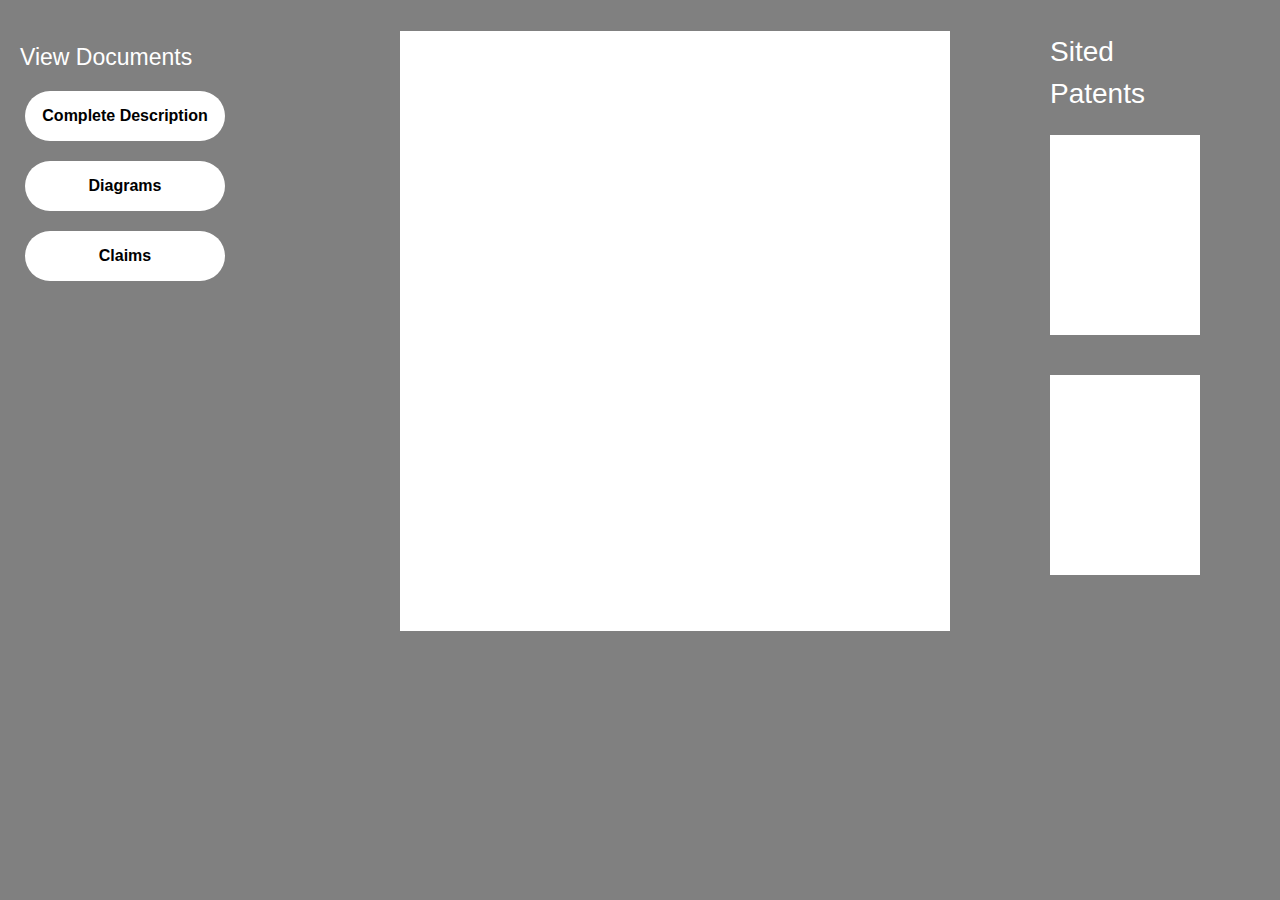
<file: final.html>
<!DOCTYPE html>
<html lang="en">
<head>
  <meta charset="utf-8">
  <meta content="width=device-width, initial-scale=1.0" name="viewport">
  <meta content="" name="keywords">
  <meta content="" name="description">

  <!-- Favicons -->
  <link href="img/favicon.png" rel="icon">
  <link href="img/apple-touch-icon.png" rel="apple-touch-icon">

  <!-- Bootstrap CSS File -->
  <link href="lib/bootstrap/css/bootstrap.min.css" rel="stylesheet">

  <!-- Libraries CSS Files -->
  <link href="lib/font-awesome/css/font-awesome.min.css" rel="stylesheet">
  <link href="lib/animate/animate.min.css" rel="stylesheet">
  <link href="lib/ionicons/css/ionicons.min.css" rel="stylesheet">
  <link href="lib/owlcarousel/assets/owl.carousel.min.css" rel="stylesheet">
  <link href="lib/lightbox/css/lightbox.min.css" rel="stylesheet">

  <!-- Main Stylesheet File -->
  <link href="css/style.css" rel="stylesheet">

 
</head>

<body id="page-top" style="background-color: grey;">
   <div style="width: 500px;">
 <div style="width:200px;">
       <p style="color: white;font-size: 23px;margin-left: 20px;margin-top:40px;">View Documents</p>
     <button class="button button5" style="border-radius: 25px;margin-left: 25px;background-color: white;height: 50px;width: 100%;font-weight: bold;">Complete Description</button><br>
     <button class="button button5" style="border-radius: 25px;margin-left: 25px;margin-top: 20px; background-color: white;height: 50px;width: 100%;font-weight: bold;">Diagrams</button>
     <button class="button button5" style="border-radius: 25px;margin-left: 25px;margin-top: 20px; background-color: white;height: 50px;width: 100%;font-weight: bold;">Claims</button>
       </div>
 <div style="background-color: white;margin-left: 20px;height:600px;width:550px;margin-left:400px;margin-top:-250px;">
       </div>
<div>
       <p style="margin-left: 1050px;margin-top: -600px;font-size: 28px;color: white;">Sited Patents</p>
    <div style="background-color: white;margin-left: 20px;height:200px;width:150px;margin-left:1050px;margin-top:20px;"></div>
    <div style="background-color: white;margin-left: 20px;height:200px;width:150px;margin-left: 1050px;margin-top:40px;"></div></div>
  <a href="#" class="back-to-top"><i class="fa fa-chevron-up"></i></a>
  <div id="preloader"></div>

  <!-- JavaScript Libraries -->
  <script src="lib/jquery/jquery.min.js"></script>
  <script src="lib/jquery/jquery-migrate.min.js"></script>
  <script src="lib/popper/popper.min.js"></script>
  <script src="lib/bootstrap/js/bootstrap.min.js"></script>
  <script src="lib/easing/easing.min.js"></script>
  <script src="lib/counterup/jquery.waypoints.min.js"></script>
  <script src="lib/counterup/jquery.counterup.js"></script>
  <script src="lib/owlcarousel/owl.carousel.min.js"></script>
  <script src="lib/lightbox/js/lightbox.min.js"></script>
  <script src="lib/typed/typed.min.js"></script>
  <!-- Contact Form JavaScript File -->
  <script src="contactform/contactform.js"></script>

  <!-- Template Main Javascript File -->
  <script src="js/main.js"></script>

</body>
</html>
</file>
<file: css/style.css>
F/*
  Theme Name: DevFolio
  Theme URL: https://bootstrapmade.com/devfolio-bootstrap-portfolio-html-template/
  Author: BootstrapMade.com
  License: https://bootstrapmade.com/license/
*/

/*======================================
//--//-->   STYLES GENERALES
======================================*/

body {
  background-color: #f5f5f5;
  color: #4e4e4e;
}

h1,
h2,
h3,
h4,
h5,
h6 {
  color: #1e1e1e;
}

a {
  color: #1e1e1e;
  transition: all 0.5s ease-in-out;
}

a:hover {
  color: #0078ff;
  text-decoration: none;
  transition: all 0.5s ease-in-out;
}

.p-r {
  position: relative;
}

.color-a {
  color: #0078ff;
}

.color-d {
  color: #f5f5f5;
}

.color-text-a {
  color: #4e4e4e;
}

.box-shadow,
.paralax-mf,
.service-box,
.work-box,
.card-blog {
  box-shadow: 0 13px 8px -10px rgba(0, 0, 0, 0.1);
}

.box-shadow-a,
.button:hover {
  box-shadow: 0 0 0 4px #cde1f8;
}

.display-5 {
  font-size: 2.5rem;
  font-weight: 300;
  line-height: 1.1;
}

.display-6 {
  font-size: 2rem;
  font-weight: 300;
  line-height: 1.1;
}

.avatar {
  width: 32px;
  height: 32px;
  margin-right: 4px;
  overflow: hidden;
}

.bg-image {
  background-repeat: no-repeat;
  background-attachment: fixed;
  background-size: cover;
  background-position: center center;
}

.overlay-mf {
  background-color: #0078ff;
}

.overlay-mf {
  position: absolute;
  top: 0;
  left: 0px;
  padding: 0;
  height: 100%;
  width: 100%;
  opacity: .7;
}

.paralax-mf {
  position: relative;
  padding: 8rem 0;
}

.display-table {
  width: 100%;
  height: 100%;
  display: table;
}

.table-cell {
  display: table-cell;
  vertical-align: middle;
}

/*--/ Sections /--*/

.sect-4 {
  padding: 4rem 0;
}

.sect-pt4 {
  padding-top: 4rem;
}

.sect-mt4 {
  margin-top: 4rem;
}

/*--/ Title s /--*/

.title-s {
  font-weight: 600;
  color: #1e1e1e;
  font-size: 1.1rem;
}

/*--/ Title A /--*/

.title-box {
  margin-bottom: 4rem;
}

.title-a {
  font-size: 3rem;
  font-weight: bold;
  text-transform: uppercase;
}

.subtitle-a {
  color: #4e4e4e;
}

.line-mf {
  width: 40px;
  height: 5px;
  background-color: #0078ff;
  margin: 0 auto;
}

/*--/ Title Left /--*/

.title-box-2 {
  margin-bottom: 3rem;
}

.title-left {
  font-size: 2rem;
  position: relative;
}

.title-left:before {
  content: '';
  position: absolute;
  height: 3px;
  background-color: #0078ff;
  width: 100px;
  bottom: -12px;
}

/*------/ Box /------*/

.box-pl2 {
  padding-left: 2rem;
}

.box-shadow-full {
  padding: 3rem 1.25rem;
  position: relative;
  background-color: #fff;
  margin-bottom: 3rem;
  z-index: 2;
  box-shadow: 0 1px 1px 0 rgba(0, 0, 0, 0.06), 0 2px 5px 0 rgba(0, 0, 0, 0.2);
}

/*------/ Socials /------*/

.socials {
  padding: 1.5rem 0;
}

.socials ul li {
  display: inline-block;
}

.socials .ico-circle {
  height: 40px;
  width: 40px;
  font-size: 1.7rem;
  border-radius: 50%;
  line-height: 1.4;
  margin: 0 15px 0 0;
  box-shadow: 0 0 0 3px #0078ff;
  transition: all 500ms ease;
}

.socials .ico-circle:hover {
  background-color: #0078ff;
  color: #fff;
  box-shadow: 0 0 0 3px #cde1f8;
  transition: all 500ms ease;
}

/*------/ Ul resect /------*/

.ul-resect,
.socials ul,
.list-ico,
.blog-wrapper .post-meta ul,
.box-comments .list-comments,
.widget-sidebar .list-sidebar,
.widget-tags ul {
  list-style: none;
  padding-left: 0;
  margin-bottom: 0;
}

.list-ico {
  line-height: 2;
}

.list-ico span {
  color: #0078ff;
  margin-right: 10px;
}

/*------/ Ico Circle /------*/

.ico-circle {
  height: 100px;
  width: 100px;
  font-size: 2rem;
  border-radius: 50%;
  line-height: 1.55;
  margin: 0 auto;
  text-align: center;
  box-shadow: 0 0 0 10px #0078ff;
  display: block;
}

/*------/ Owl Carousel /------*/

.owl-theme .owl-dots {
  text-align: center;
  margin-top: 18px;
}

.owl-theme .owl-dots .owl-dot {
  display: inline-block;
}

.owl-theme .owl-dots .owl-dot span {
  width: 18px;
  height: 7px;
  margin: 5px 5px;
  background: #cde1f8;
  border: 0px solid #cde1f8;
  display: block;
  transition: all 0.6s ease-in-out;
  cursor: pointer;
}

.owl-theme .owl-dots .owl-dot:hover span {
  background-color: #cde1f8;
}

.owl-theme .owl-dots .owl-dot.active span {
  background-color: #1B1B1B;
  width: 25px;
}

/*--/ Scrolltop s /--*/

.scrolltop-mf {
  position: relative;
  display: none;
}

.scrolltop-mf span {
  z-index: 999;
  position: fixed;
  width: 42px;
  height: 42px;
  background-color: #0078ff;
  opacity: .7;
  font-size: 1.6rem;
  line-height: 1.5;
  text-align: center;
  color: #fff;
  top: auto;
  left: auto;
  right: 30px;
  bottom: 50px;
  cursor: pointer;
  border-radius: 50%;
}

/* Back to top button */

.back-to-top {
  position: fixed;
  display: none;
  background: #0078ff;
  color: #fff;
  width: 44px;
  height: 44px;
  text-align: center;
  line-height: 1;
  font-size: 16px;
  border-radius: 50%;
  right: 15px;
  bottom: 15px;
  transition: background 0.5s;
  z-index: 11;
}

.back-to-top i {
  padding-top: 12px;
  color: #fff;
}

/* Prelaoder */

#preloader {
  position: fixed;
  top: 0;
  left: 0;
  right: 0;
  bottom: 0;
  z-index: 9999;
  overflow: hidden;
  background: #fff;
}

#preloader:before {
  content: "";
  position: fixed;
  top: calc(50% - 30px);
  left: calc(50% - 30px);
  border: 6px solid #f2f2f2;
  border-top: 6px solid #0078ff;
  border-radius: 50%;
  width: 60px;
  height: 60px;
  -webkit-animation: animate-preloader 1s linear infinite;
  animation: animate-preloader 1s linear infinite;
}

@-webkit-keyframes animate-preloader {
  0% {
    -webkit-transform: rotate(0deg);
    transform: rotate(0deg);
  }

  100% {
    -webkit-transform: rotate(360deg);
    transform: rotate(360deg);
  }
}

@keyframes animate-preloader {
  0% {
    -webkit-transform: rotate(0deg);
    transform: rotate(0deg);
  }

  100% {
    -webkit-transform: rotate(360deg);
    transform: rotate(360deg);
  }
}

/*======================================
//--//-->   NAVBAR
======================================*/

.navbar-b {
  transition: all .5s ease-in-out;
  background-color: transparent;
  padding-top: 1.563rem;
  padding-bottom: 1.563rem;
}

.navbar-b.navbar-reduce {
  box-shadow: 0px 6px 9px 0px rgba(0, 0, 0, 0.06);
}

.navbar-b.navbar-trans .nav-item,
.navbar-b.navbar-reduce .nav-item {
  position: relative;
  padding-right: 10px;
  padding-left: 0;
}

.navbar-b.navbar-trans .nav-link,
.navbar-b.navbar-reduce .nav-link {
  color: #fff;
  text-transform: uppercase;
  font-weight: 600;
}

.navbar-b.navbar-trans .nav-link:before,
.navbar-b.navbar-reduce .nav-link:before {
  content: '';
  position: absolute;
  margin-left: 0px;
  width: 0%;
  bottom: 0;
  left: 0;
  height: 2px;
  transition: all 500ms ease;
}

.navbar-b.navbar-trans .nav-link:hover,
.navbar-b.navbar-reduce .nav-link:hover {
  color: #1B1B1B;
}

.navbar-b.navbar-trans .nav-link:hover:before,
.navbar-b.navbar-reduce .nav-link:hover:before {
  width: 100%;
}

.navbar-b.navbar-trans .show > .nav-link:before,
.navbar-b.navbar-trans .active > .nav-link:before,
.navbar-b.navbar-trans .nav-link.show:before,
.navbar-b.navbar-trans .nav-link.active:before,
.navbar-b.navbar-reduce .show > .nav-link:before,
.navbar-b.navbar-reduce .active > .nav-link:before,
.navbar-b.navbar-reduce .nav-link.show:before,
.navbar-b.navbar-reduce .nav-link.active:before {
  width: 35px;
}

.navbar-b.navbar-trans .nav-link:before {
  background-color: #fff;
}

.navbar-b.navbar-trans .nav-link:hover {
  color: #fff;
}

.navbar-b.navbar-trans .show > .nav-link,
.navbar-b.navbar-trans .active > .nav-link,
.navbar-b.navbar-trans .nav-link.show,
.navbar-b.navbar-trans .nav-link.active {
  color: #fff;
}

.navbar-b.navbar-reduce {
  transition: all .5s ease-in-out;
  background-color: #fff;
  padding-top: 15px;
  padding-bottom: 15px;
}

.navbar-b.navbar-reduce .nav-link {
  color: #0078ff;
}

.navbar-b.navbar-reduce .nav-link:before {
  background-color: #0078ff;
}

.navbar-b.navbar-reduce .nav-link:hover {
  color: #0078ff;
}

.navbar-b.navbar-reduce .show > .nav-link,
.navbar-b.navbar-reduce .active > .nav-link,
.navbar-b.navbar-reduce .nav-link.show,
.navbar-b.navbar-reduce .nav-link.active {
  color: #0078ff;
}

.navbar-b.navbar-reduce .navbar-brand {
  color: #0078ff;
}

.navbar-b.navbar-reduce .navbar-toggler span {
  background-color: #1B1B1B;
}

.navbar-b .navbar-brand {
  color: #fff;
  font-size: 1.6rem;
  font-weight: 600;
}

.navbar-b .navbar-nav .dropdown-item.show .dropdown-menu,
.navbar-b .dropdown.show .dropdown-menu,
.navbar-b .dropdown-btn.show .dropdown-menu {
  -webkit-transform: translate3d(0px, 0px, 0px);
  transform: translate3d(0px, 0px, 0px);
  visibility: visible !important;
}

.navbar-b .dropdown-menu {
  margin: 1.12rem 0 0;
  border-radius: 0;
}

.navbar-b .dropdown-menu .dropdown-item {
  padding: .7rem 1.7rem;
  transition: all 500ms ease;
}

.navbar-b .dropdown-menu .dropdown-item:hover {
  background-color: #0078ff;
  color: #fff;
  transition: all 500ms ease;
}

.navbar-b .dropdown-menu .dropdown-item.active {
  background-color: #0078ff;
}

/*--/ Hamburger Navbar /--*/

.navbar-toggler {
  position: relative;
}

.navbar-toggler:focus,
.navbar-toggler:active {
  outline: 0;
}

.navbar-toggler span {
  display: block;
  background-color: #fff;
  height: 3px;
  width: 25px;
  margin-top: 4px;
  margin-bottom: 4px;
  -webkit-transform: rotate(0deg);
  transform: rotate(0deg);
  left: 0;
  opacity: 1;
}

.navbar-toggler span:nth-child(1),
.navbar-toggler span:nth-child(3) {
  transition: -webkit-transform .35s ease-in-out;
  transition: transform .35s ease-in-out;
  transition: transform .35s ease-in-out, -webkit-transform .35s ease-in-out;
}

.navbar-toggler:not(.collapsed) span:nth-child(1) {
  position: absolute;
  left: 12px;
  top: 10px;
  -webkit-transform: rotate(135deg);
  transform: rotate(135deg);
  opacity: 0.9;
}

.navbar-toggler:not(.collapsed) span:nth-child(2) {
  height: 12px;
  visibility: hidden;
  background-color: transparent;
}

.navbar-toggler:not(.collapsed) span:nth-child(3) {
  position: absolute;
  left: 12px;
  top: 10px;
  -webkit-transform: rotate(-135deg);
  transform: rotate(-135deg);
  opacity: 0.9;
}

/*======================================
//--//-->   INTRO
======================================*/

.intro {
  height: 100vh;
  position: relative;
  color: #fff;
}

.intro .intro-content {
  text-align: center;
  position: absolute;
}

.intro .overlay-itro {
  background-color: rgba(0, 0, 0, 0.6);
  position: absolute;
  top: 0;
  left: 0px;
  padding: 0;
  height: 100%;
  width: 100%;
  opacity: .9;
}

.intro .intro-title {
  color: #fff;
  font-weight: 600;
  font-size: 3rem;
}

.intro .intro-subtitle {
  font-size: 1.5rem;
  font-weight: 300;
}

.intro .text-slider-items {
  display: none;
}

.intro-single {
  height: 350px;
}

.intro-single .intro-content {
  margin-top: 30px;
}

.intro-single .intro-title {
  text-transform: uppercase;
  font-size: 3rem;
}

.intro-single .breadcrumb {
  background-color: transparent;
  color: #0078ff;
}

.intro-single .breadcrumb .breadcrumb-item:before {
  color: #cde1f8;
}

.intro-single .breadcrumb .breadcrumb-item.active {
  color: #cde1f8;
}

.intro-single .breadcrumb a {
  color: #fff;
}

/*======================================
//--//-->   ABOUT
======================================*/

.about-mf .box-shadow-full {
  padding-top: 4rem;
  padding-bottom: 4rem;
}

.about-mf .about-img {
  margin-bottom: 2rem;
}

.about-mf .about-img img {
  margin-left: 10px;
}

.skill-mf span {
  color: #4e4e4e;
}

.skill-mf .progress {
  background-color: #cde1f8;
  margin: .5rem 0 1.2rem 0;
  border-radius: 0;
  height: .7rem;
}

.skill-mf .progress .progress-bar {
  height: .7rem;
  background-color: #0078ff;
}

/*======================================
//--//-->   SERVICES
======================================*/

.service-box {
  background-color: #fff;
  padding: 2.5rem 1.3rem;
  border-radius: 1rem;
  margin-bottom: 3rem;
}

.service-box:hover .ico-circle {
  transition: all 500ms ease;
  color: #fff;
  background-color: #0078ff;
  box-shadow: 0 0 0 10px #cde1f8;
}

.service-box .service-ico {
  margin-bottom: 1rem;
  color: #1e1e1e;
}

.service-box .ico-circle {
  transition: all 500ms ease;
  font-size: 4rem;
}

.service-box .s-title {
  font-size: 1.4rem;
  text-transform: uppercase;
  text-align: center;
  padding: .4rem 0;
}

.service-box .s-description {
  color: #4e4e4e;
}

/*======================================
//--//-->   COUNTER
======================================*/

.counter-box {
  color: #fff;
  text-align: center;
}

.counter-ico {
  margin-bottom: 1rem;
}

.counter-ico .ico-circle {
  height: 60px;
  width: 60px;
  line-height: 1.8;
  box-shadow: 0 0 0 10px #cde1f8;
}

.counter-num .counter {
  font-size: 2rem;
  margin-bottom: 0;
}

/*======================================
//--//-->   PORTFOLIO
======================================*/

.work-box {
  margin-bottom: 3rem;
  -webkit-backface-visibility: hidden;
  backface-visibility: hidden;
  background-color: #fff;
}

.work-box:hover img {
  -webkit-transform: scale(1.3);
  transform: scale(1.3);
}

.work-img {
  display: block;
  overflow: hidden;
}

.work-img img {
  transition: all 1s;
}

.work-content {
  padding: 2rem 3% 1rem 4%;
}

.work-content .w-more {
  color: #4e4e4e;
  font-size: .8rem;
}

.work-content .w-more .w-ctegory {
  color: #0078ff;
}

.work-content .w-like {
  font-size: 2.5rem;
  color: #0078ff;
  float: right;
}

.work-content .w-like a {
  color: #0078ff;
}

.work-content .w-like .num-like {
  font-size: .7rem;
}

.w-title {
  font-size: 1.2rem;
}

/*======================================
//--//-->   TESTIMONIALS
======================================*/

.testimonials .owl-carousel .owl-item img {
  width: auto;
}

.testimonial-box {
  color: #fff;
  text-align: center;
}

.testimonial-box .author-test {
  margin-top: 1rem;
}

.testimonial-box .author-test img {
  margin: 0 auto;
}

.testimonial-box .author {
  color: #fff;
  text-transform: uppercase;
  font-weight: 600;
  margin: 1rem 0;
  display: block;
  font-size: 1.4rem;
}

.testimonial-box .comit {
  font-size: 2rem;
  color: #0078ff;
  background-color: #fff;
  width: 52px;
  height: 52px;
  display: block;
  margin: 0 auto;
  border-radius: 50%;
  line-height: 1.6;
}

/*======================================
//--//-->   BLOG
======================================*/

.card-blog .card-body {
  position: relative;
}

.card-blog .card-category-box {
  position: absolute;
  text-align: center;
  top: -16px;
  left: 15px;
  right: 15px;
  line-height: 25px;
  overflow: hidden;
}

.card-blog .card-category {
  display: inline-block;
  color: #fff;
  padding: 0 15px 5px;
  overflow: hidden;
  background-color: #0078ff;
  border-radius: 4px;
}

.card-blog .card-category .category {
  color: #fff;
  display: inline-block;
  text-transform: uppercase;
  font-size: .7rem;
  letter-spacing: .1px;
  margin-bottom: 0;
}

.card-blog .card-title {
  font-size: 1.3rem;
  margin-top: .6rem;
}

.card-blog .card-description {
  color: #4e4e4e;
}

.card-blog .post-author {
  display: inline-block;
}

.card-blog .post-date {
  color: #4e4e4e;
  display: inline-block;
  float: right;
}

/*======================================
//--//-->   BLOG-SINGLE
======================================*/

.post-box,
.form-comments,
.box-comments,
.widget-sidebar {
  padding: 2rem;
  background-color: #fff;
  margin-bottom: 3rem;
}

.blog-wrapper .article-title {
  font-size: 1.5rem;
}

.blog-wrapper .post-meta {
  margin: 1rem 0;
}

.blog-wrapper .post-meta ul {
  border-left: 4px solid #0078ff;
  margin-top: 1rem;
}

.blog-wrapper .post-meta ul li {
  display: inline-block;
  margin-left: 15px;
}

.blog-wrapper .post-meta ul a {
  color: #0078ff;
}

.blog-wrapper .post-meta ul span {
  color: #1e1e1e;
}

.blog-wrapper .blockquote {
  border-left: 4px solid #0078ff;
  padding: 18px;
  font-style: italic;
}

/*------/ Comments /------*/

.box-comments .list-comments li {
  padding-bottom: 40px;
}

.box-comments .list-comments .comment-avatar {
  display: table-cell;
  vertical-align: top;
}

.box-comments .list-comments .comment-avatar img {
  width: 80px;
  height: 80px;
}

.box-comments .list-comments .comment-author {
  font-size: 1.3rem;
}

.box-comments .list-comments .comment-details {
  display: table-cell;
  vertical-align: top;
  padding-left: 25px;
}

.box-comments .list-comments a {
  color: #0078ff;
}

.box-comments .list-comments span {
  color: #1e1e1e;
  font-style: italic;
}

.box-comments .comment-children {
  margin-left: 40px;
}

/*------/ Sidebar /------*/

.widget-sidebar .sidebar-title {
  font-size: 1.6rem;
  font-weight: 600;
  border-left: 5px solid #0078ff;
  padding-left: 15px;
  text-transform: uppercase;
  margin-bottom: 1.5rem;
}

.widget-sidebar .list-sidebar li {
  position: relative;
  padding: 6px 0 6px 24px;
}

.widget-sidebar .list-sidebar li:before {
  position: absolute;
  content: "";
  width: 10px;
  height: 1px;
  left: 0;
  background-color: #0078ff;
  top: 20px;
}

.sidebar-search input {
  background-color: #fff;
  border-radius: 0;
  transition: all 0.5s ease-in-out;
}

.sidebar-search .btn-search {
  background-color: #0078ff;
  border-color: #0078ff;
  border-radius: 0;
  padding-left: 20px;
  padding-right: 20px;
}

.widget-tags ul li {
  display: inline-block;
  background-color: #0078ff;
  padding: .2rem .6rem;
  margin-bottom: .5rem;
  border-radius: 15px;
}

.widget-tags ul li a {
  color: #fff;
}

/*======================================
//--//-->   CONTACT
======================================*/

.footer-paralax {
  padding: 4rem 0 0 0;
}

.contact-mf {
  margin-top: 4rem;
}

/*======================================
//--//-->   FOOTER
======================================*/

footer {
  text-align: center;
  color: #fff;
  padding-bottom: 4rem;
}

footer .copyright {
  margin-bottom: .3rem;
}

footer .credits {
  margin-bottom: 0;
}

footer .credits a {
  color: #fff;
}

/*======================================
//--//-->   CONtaCT FORM
======================================*/

#sendmessage {
  color: #0078ff;
  border: 1px solid #0078ff;
  display: none;
  text-align: center;
  padding: 15px;
  font-weight: 600;
  margin-bottom: 15px;
}

#errormessage {
  color: red;
  display: none;
  border: 1px solid red;
  text-align: center;
  padding: 15px;
  font-weight: 600;
  margin-bottom: 15px;
}

#sendmessage.show,
#errormessage.show,
.show {
  display: block;
}

.validation {
  color: red;
  display: none;
  margin: 0 0 20px;
  font-weight: 400;
  font-size: 13px;
}

/*======================================
//--//-->   BUTTON
======================================*/

.button {
  display: inline-block;
  padding: .3rem .6rem;
  text-align: center;
  vertical-align: middle;
  -webkit-user-select: none;
  -moz-user-select: none;
  -ms-user-select: none;
  user-select: none;
  font-size: 1rem;
  border-radius: .3rem;
  border: 1px solid transparent;
  transition: all 500ms ease;
  cursor: pointer;
}

.button:focus {
  outline: 0;
}

.button:hover {
  background-color: #0062d3;
  color: #fff;
  transition: all 500ms ease;
}

.button-a {
  background-color: #0078ff;
  color: #fff;
  border-color: #cde1f8;
}

.button-big {
  padding: .9rem 2.3rem;
  font-size: 1.2rem;
}

.button-rouded {
  border-radius: 5rem;
}

.btn-lg {
  padding: .5rem 1rem;
  font-size: 1.25rem;
  line-height: 1.5;
  border-radius: .3rem;
}

@media (min-width: 577px) {
  .counter-box {
    margin-bottom: 1.8rem;
  }
}

@media (min-width: 767px) {
  .about-mf .box-pl2 {
    margin-top: 3rem;
    padding-left: 0rem;
  }

  .card-blog {
    margin-bottom: 3rem;
  }

  .contact-mf .box-pl2 {
    margin-top: 3rem;
    padding-left: 0rem;
  }
}

@media (min-width: 768px) {
  .box-shadow-full {
    padding: 3rem;
  }

  .navbar-b.navbar-trans .nav-item,
  .navbar-b.navbar-reduce .nav-item {
    padding-left: 10px;
  }

  .navbar-b.navbar-trans .nav-link:before,
  .navbar-b.navbar-reduce .nav-link:before {
    margin-left: 18px;
  }

  .intro .intro-title {
    font-size: 4.5rem;
  }

  .intro .intro-subtitle {
    font-size: 2.5rem;
  }

  .intro-single .intro-title {
    font-size: 3.5rem;
  }

  .testimonial-box .description {
    padding: 0 5rem;
  }

  .post-box,
  .form-comments,
  .box-comments,
  .widget-sidebar {
    padding: 3rem;
  }

  .blog-wrapper .article-title {
    font-size: 1.9rem;
  }

  .box-comments .list-comments .comment-author {
    font-size: 1.5rem;
  }
}

@media (min-width: 992px) {
  .testimonial-box .description {
    padding: 0 8rem;
  }
}

@media (min-width: 1200px) {
  .testimonial-box .description {
    padding: 0 13rem;
  }
}

@media (max-width: 768px) {
  .back-to-top {
    bottom: 15px;
  }
}
</file>
